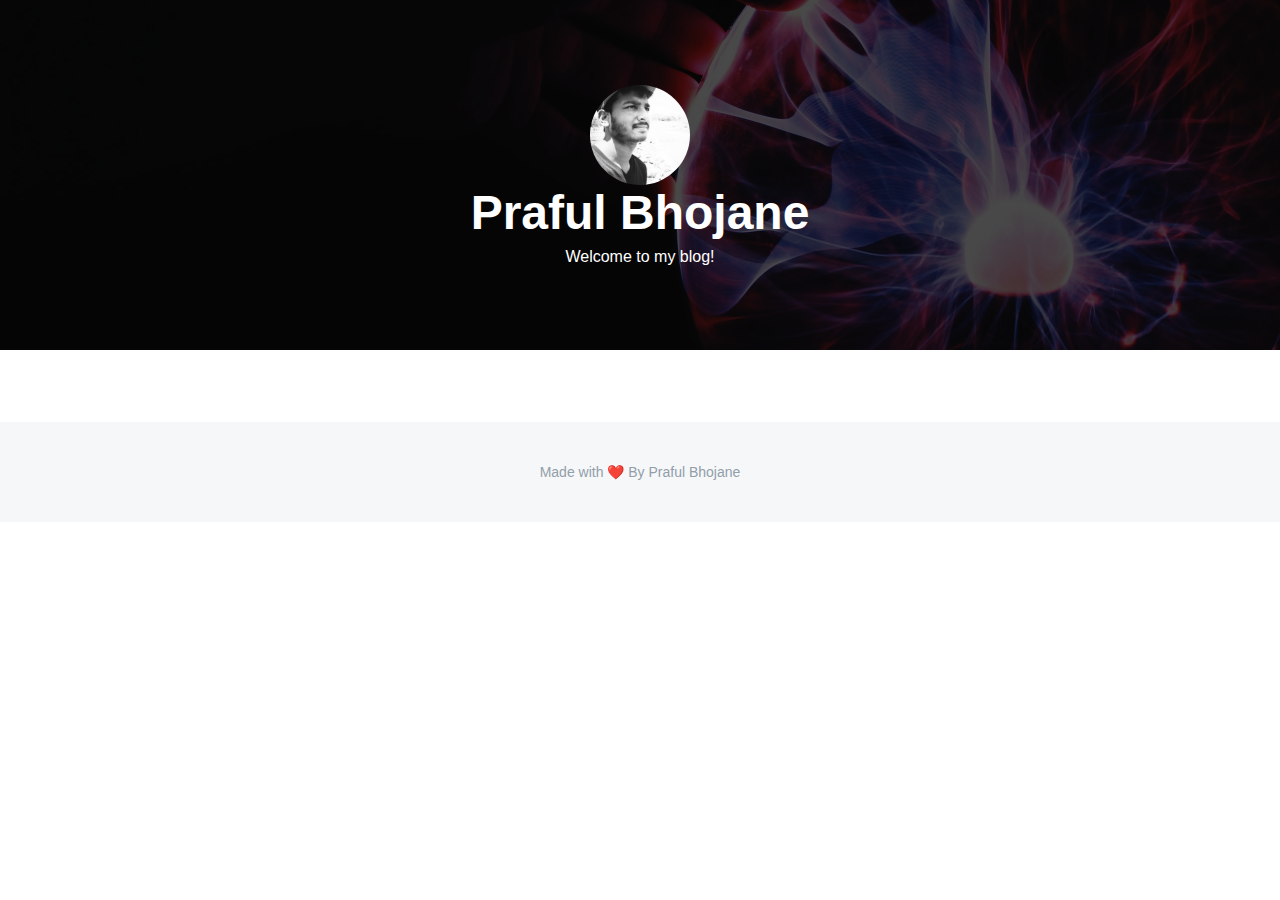
<file: index.html>
<!DOCTYPE html>
<html>
    <head>
        <meta charset="utf-8">
        <meta http-equiv="X-UA-Compatible" content="IE=edge">
        <title>My Blog</title>
        <meta name="description" content="">
        <meta name="viewport" content="width=device-width, initial-scale=1">
        <link rel="stylesheet" href="style/style.css">
    </head>
    <body class="home-page">
        <div class="add-post">
            <a href="new-post.html">
                <!-- <div class="nav-button new-post-button">+</div> -->
            </a>
        </div>
        <header>
                <div class="profile-image"></div>
                <div class="profile-name">Praful Bhojane</div>
                <div class="subtext">Welcome to my blog!</div>
        </header>
        
        <div class="main">
            <div class="main-container blog-posts">
                <!--This we done for design purpose-->
                <!-- <div class ="post" >
                    <div class="post-image"></div>
                    <div class="post-content">
                        <div class="post-date">DEC 08</div>
                        <div class="post-title"><h4>This is my title</h4></div>
                        <div class="post-text">Lorem, ipsum dolor sit amet consectetur adipisicing elit. Possimus itaque facere animi optio iure tempora esse, sed, adipisci quas, accusantium tenetur vitae iusto aliquam dicta numquam unde at sunt vel?</div>
                    </div>
                </div>

                <div class ="post" >
                    <div class="post-image"></div>
                    <div class="post-content">
                        <div class="post-date">DEC 08</div>
                        <div class="post-title"><h4>This is my title</h4></div>
                        <div class="post-text">Lorem, ipsum dolor sit amet consectetur adipisicing elit. Possimus itaque facere animi optio iure tempora esse, sed, adipisci quas, accusantium tenetur vitae iusto aliquam dicta numquam unde at sunt vel?</div>
                    </div>
                </div>

                <div class ="post" >
                    <div class="post-image"></div>
                    <div class="post-content">
                        <div class="post-date">DEC 08</div>
                        <div class="post-title"><h4>This is my title</h4></div>
                        <div class="post-text">Lorem, ipsum dolor sit amet consectetur adipisicing elit. Possimus itaque facere animi optio iure tempora esse, sed, adipisci quas, accusantium tenetur vitae iusto aliquam dicta numquam unde at sunt vel?</div>
                    </div>
                </div>

                <div class ="post" >
                    <div class="post-image"></div>
                    <div class="post-content">
                        <div class="post-date">DEC 08</div>
                        <div class="post-title"><h4>This is my title</h4></div>
                        <div class="post-text">Lorem, ipsum dolor sit amet consectetur adipisicing elit. Possimus itaque facere animi optio iure tempora esse, sed, adipisci quas, accusantium tenetur vitae iusto aliquam dicta numquam unde at sunt vel?</div>
                    </div>
                </div> -->

            </div>
        </div>
        <footer>
            <p>Made with ❤️ By Praful Bhojane</p>
        </footer>
        <script src="js/index.js"></script>
    </body>
</html>
</file>
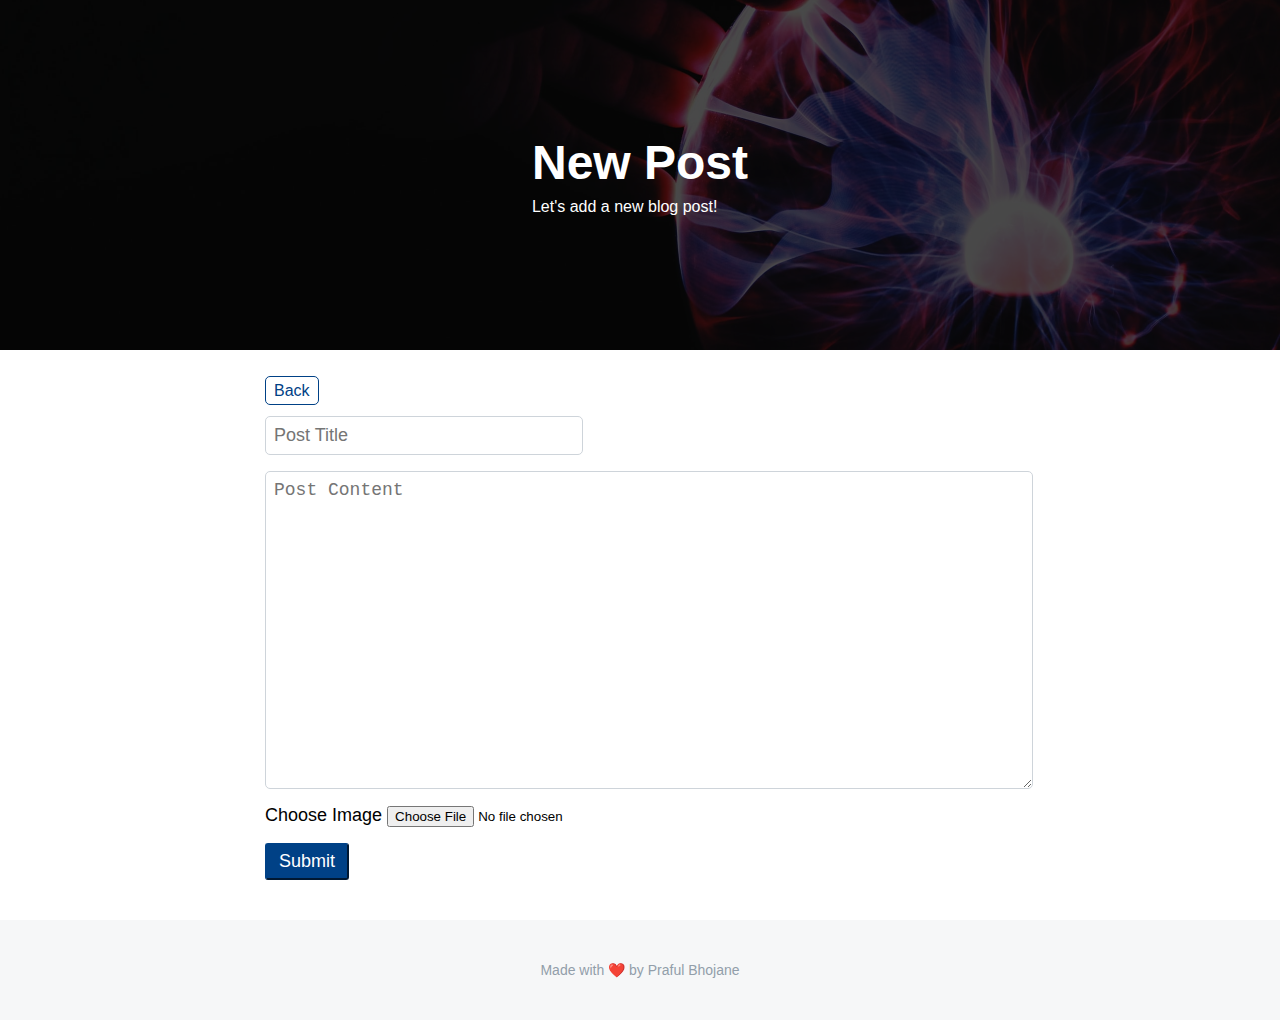
<file: new-post.html>
<!DOCTYPE html>
<html>
    <head>
        <meta charset="utf-8">
        <meta http-equiv="X-UA-Compatible" content="IE=edge">
        <title>New Post</title>
        <meta name="description" content="">
        <meta name="viewport" content="width=device-width, initial-scale=1">
        <link rel="stylesheet" href="style/style.css">
        <link rel="stylesheet" href="style/new-post.css">
    </head>
    <body>
        <div class="container new-post-page">
            <header>
                <div class="header-container">
                    <div class="header-blog-text">
                        <div class="title">New Post</div>
                        <div class="subtext">
                            Let's add a new blog post!
                        </div>
                    </div>
                </div>
            </header>
            <div class="main">
                <div class="main-container">
                    <div class="navigation">
                        <a href="index.html">Back</a>
                    </div>
                    <div class="form-container">
                        <form>
                            <input id="form-post-title" type="text" name="post-title" placeholder="Post Title"/>
                            <textarea id="form-post-content" name="post-content" placeholder="Post Content"></textarea>
                            <div>
                                <label>Choose Image</label>
                                <input type="file" name="post-image" id="form-post-image" accept="image/*">
                            </div>
                            <button id="form-post-submit" type="button" onclick="submitNewPost()">Submit</button>
                        </form>
                    </div>
                </div>
            </div>
            <footer>
                <p>Made with ❤️ by Praful Bhojane</p>
            </footer>
        </div>
        <script src="js/new-post.js"></script>
    </body>
</html>
</file>
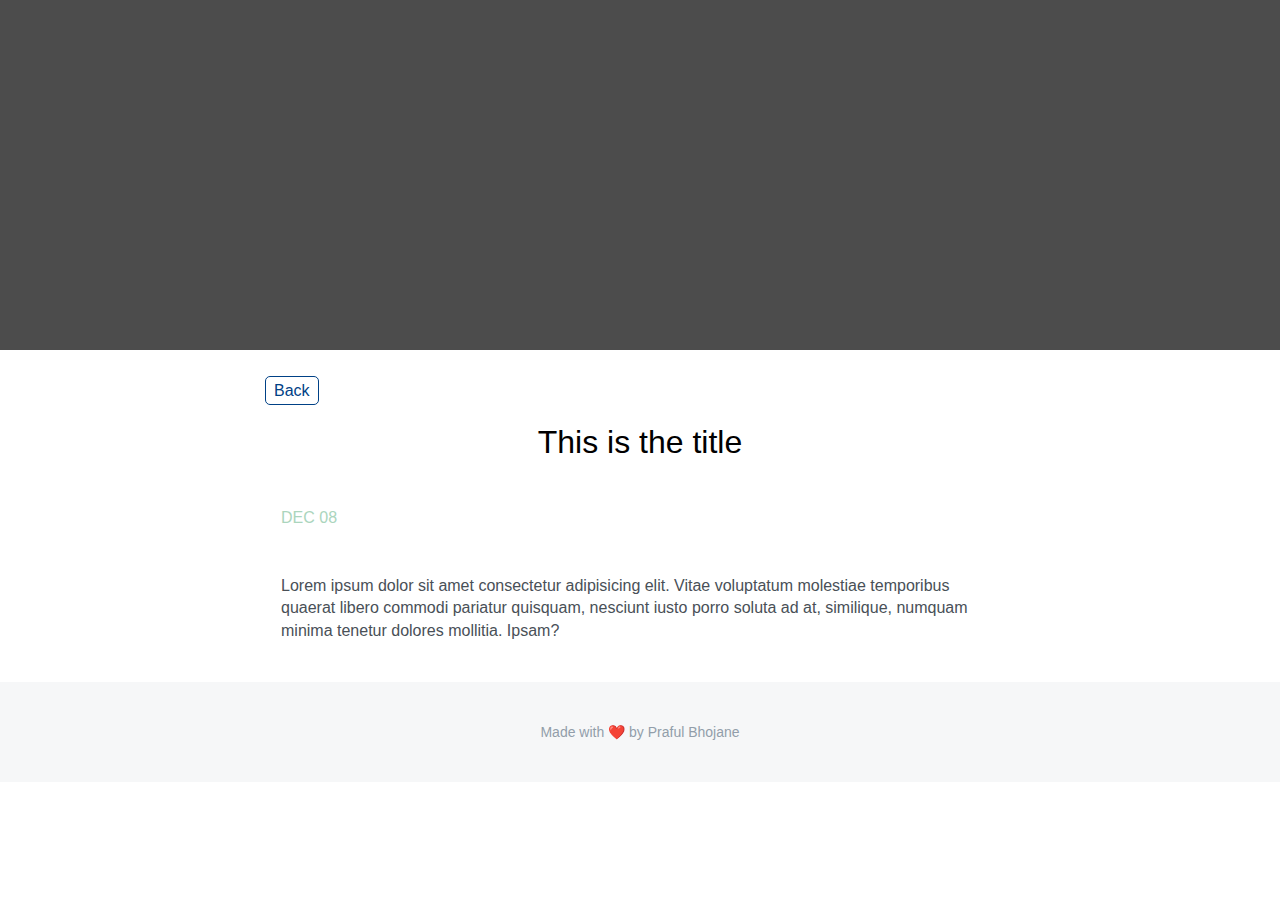
<file: post.html>
<!DOCTYPE html>
<html>
    <head>
        <meta charset="utf-8">
        <meta http-equiv="X-UA-Compatible" content="IE=edge">
        <title>Post</title>
        <meta name="description" content="">
        <meta name="viewport" content="width=device-width, initial-scale=1">
        <link rel="stylesheet" href="style/style.css">
        <link rel="stylesheet" href="style/post.css">
    </head>
    <body>
        <div class="container">
            <header>
            </header>
            <div class="main">
                <div class="main-container">
                    <div class="navigation">
                        <a href="index.html">Back</a>
                    </div>
                    <div class="post-container">
                        <div id="individual-post-title">This is the title</div>
                        <div id="individual-post-date">DEC 08</div>
                        <div id="individual-post-content">Lorem ipsum dolor sit amet consectetur adipisicing elit. Vitae voluptatum molestiae temporibus quaerat libero commodi pariatur quisquam, nesciunt iusto porro soluta ad at, similique, numquam minima tenetur dolores mollitia. Ipsam?</div>


                    </div>
                    <!-- TODO: Add div class "navigation" to link back to home page HINT: make it a link -->
                    <!-- TODO: Stylize navigation in style.css -->
                    <!-- TODO: Add all divs for post title, post, date, post content based on ids in post.css   -->
                </div>
            </div>
            <footer>
                <p>Made with ❤️ by Praful Bhojane</p>
            </footer>
        </div>
        <script src="js/post.js" async defer></script>
    </body>
</html>
</file>
<file: style/style.css>
body {
    margin: 0;
    font-family: Arial, Helvetica, sans-serif;
}

.post-link {
    text-decoration: none;
}

header {
    min-height: 350px;
    background-size: cover;
    background-position: center;
    color: white;
    display: flex;
    flex-direction: column;
    justify-content: center;
    align-items: center;
    position: relative;

}

.home-page header , .new-post-page header{
    background-image: url(/assets/banner.jpeg);
}

header > * {
    z-index: 1;
}

header::before {
    content: "";
    position: absolute;
    top: 0;
    left: 0;
    right: 0;
    bottom: 0;
    background-color: rgba(0, 0, 0, 0.7);
}

.profile-image {
    width: 100px;
    height: 100px; 
    background-color: white;
    border-radius: 50%;
    background-image: url(/assets/profile.png);
    background-size: cover;
}

.profile-name , .title{
    font-size: 3em;
    font-weight: bold;

}

.subtext {
  margin-top: 8px;

}

/*--------Post Section --------*/
.main{

    margin-top: 32px;
    display: flex;
    justify-content: center;
}

.main-container{
    max-width: 750px;
    min-width: 600px;
    width: 100%;
    padding-left : 16px;
    padding-right: 16px;



}



.post {
    display: flex;
    border: 1px solid #eaecee;
    border-radius: 8px;
    min-height: 200px;
    overflow: hidden;
    transition: all 0.25s ease;
    cursor: pointer;
    margin-top: 24px;
}

.post:hover{
    transform: translate3d(0,-5px,0);
    box-shadow: 0 2rem 5rem 0  rgba(0,0,0,.1);
}

.post-image{
    flex-basis: 40%; 
    background-image: url("https://images.unsplash.com/photo-1607349658516-9fb46b47ce53?ixid=MXwxMjA3fDB8MHxwaG90by1wYWdlfHx8fGVufDB8fHw%3D&ixlib=rb-1.2.1&auto=format&fit=crop&w=934&q=80");
    background-size: cover;
    background-position: center;
}

.post-content {
    flex-basis: 60%;
    padding : 24px;
}


.post-date {
    font-size: 12px;
    color:#abd5bd;
    font-weight: 600;
}
.post-title{
    margin-top: 16px;
    font-size: 1.5em;
    color: #333333;
    font-weight: 600;
}

.post-title h4{
    margin: 0;
}

.post-text{
    margin-top: 4px;
    color: #495057;
    font-weight: 400;
    line-height: 1.4;
    max-height: 65px;
    overflow: hidden;
}


.nav-button.new-post-button{
    position: fixed;
    bottom: 30px;
    right: 30px;
    font-size: 24px;
    width: 50px;
    height: 50px;
    background-color: #004186;
    color: white;
    border-radius: 50%;
    display: flex;
    justify-content: center;
    align-items: center;
    box-shadow: 0 2px 5px 0 rgba(0,0,0.26);
    transition: all 0.25s ease;
}

.nav-button.new-post-button:hover{
    background-color: #002349;
}


.navigation a{
    text-decoration: none;
    color:#004186;
    border: 1px solid #004186;
    border-radius: 5px;
    padding: 5px 8px;
}
 
a .post-link{
    text-decoration: none;
}

/*Footer */
footer {
    min-height: 100px;
    background-color: #eaecee70;
    color: #929eaa;
    display: flex;
    justify-content: center;
    align-items: center;
    margin-top: 40px;
    font-size: 14px;
}
</file>
<file: style/new-post.css>
form > * {
    display: block;
    margin-top: 16px;
    font-size: 18px;
}

#form-post-title {
    width: 300px;
}

#form-post-title, #form-post-content {
    border: 1px solid #ced4da;
    padding: 8px;
    border-radius: 5px;
    color: #495057;
}

#form-post-content {
    width: 100%;
    min-width: 100%;
    max-width: 100%;
    min-height: 300px;
}

#form-post-submit {
    background-color: #004186;
    border-color: #004186;
    color: white;
    padding: .375rem .75rem;
    border-radius: 3px;
    cursor: pointer;
    transition: all 0.2s ease-in-out;
}

#form-post-submit:hover {
    background-color: #002349;
}
</file>
<file: style/post.css>
/* ADD styling for all of the divs in post.html to match  */

#individual-post-title {
    text-align: center;
    font-size: 2em;
    padding-top: 24px;
    padding-bottom: 24px;
}

#individual-post-date {

    padding-top: 24px;
    padding-bottom: 24px;
    border-top: 1px solif #f1f4f8;
    border-bottom: 1px solif #f1f4f8;
    padding-left: 16px;
    color: #abd5bd;


}

#individual-post-content {
    padding-top: 24px;
    padding-left: 16px;
    padding-right: 16px;
    color: #495057;
    line-height: 1.4;

}
</file>
